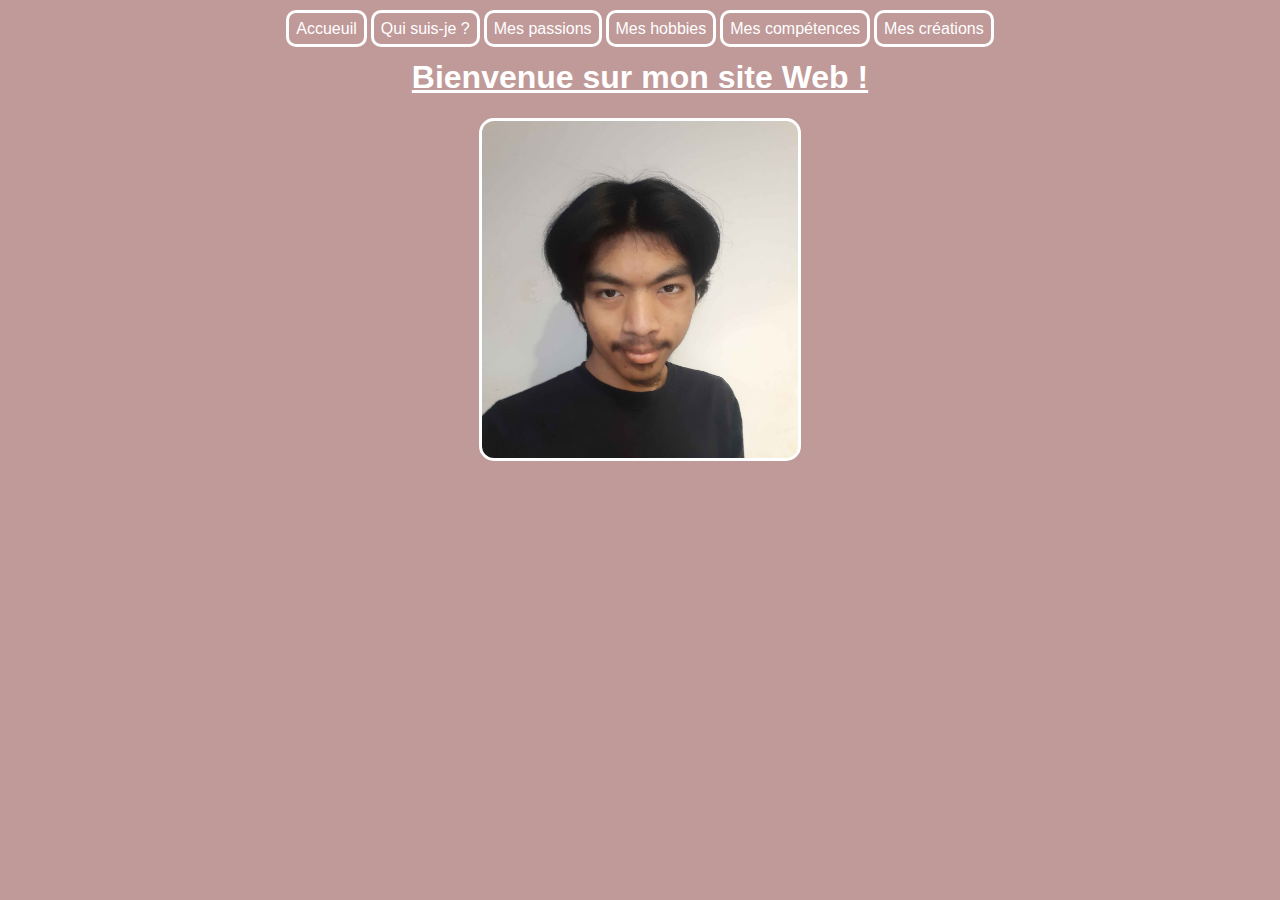
<file: index.html>
<!DOCTYPE html>
    <html>
<head>
    <meta charset="UTF-8">

    <link rel="stylesheet" href="/css/index.css">
    <link rel="stylesheet" href="/css/text.css">
    <link rel="stylesheet" href="/css/background.css">
    <title>Accueil - Tony VAN</title>
    
</head>

<body>

<div class="center">
    <a href="index.html">Accueuil</a>
    <a href="/html/qui_suis_je.html">Qui suis-je ?</a>
    <a href="/html/passions.html">Mes passions</a>
    <a href="/html/hobbies.html">Mes hobbies</a>
    <a href="/html/competences.html">Mes compétences</a>
    <a href="/html/creations.html">Mes créations</a>

    <h1>Bienvenue sur mon site Web !</h1>
    
    <image src="/images/who_am_i/u09_223658861.jpg"></image>
</div>

</body>

</html>
</file>
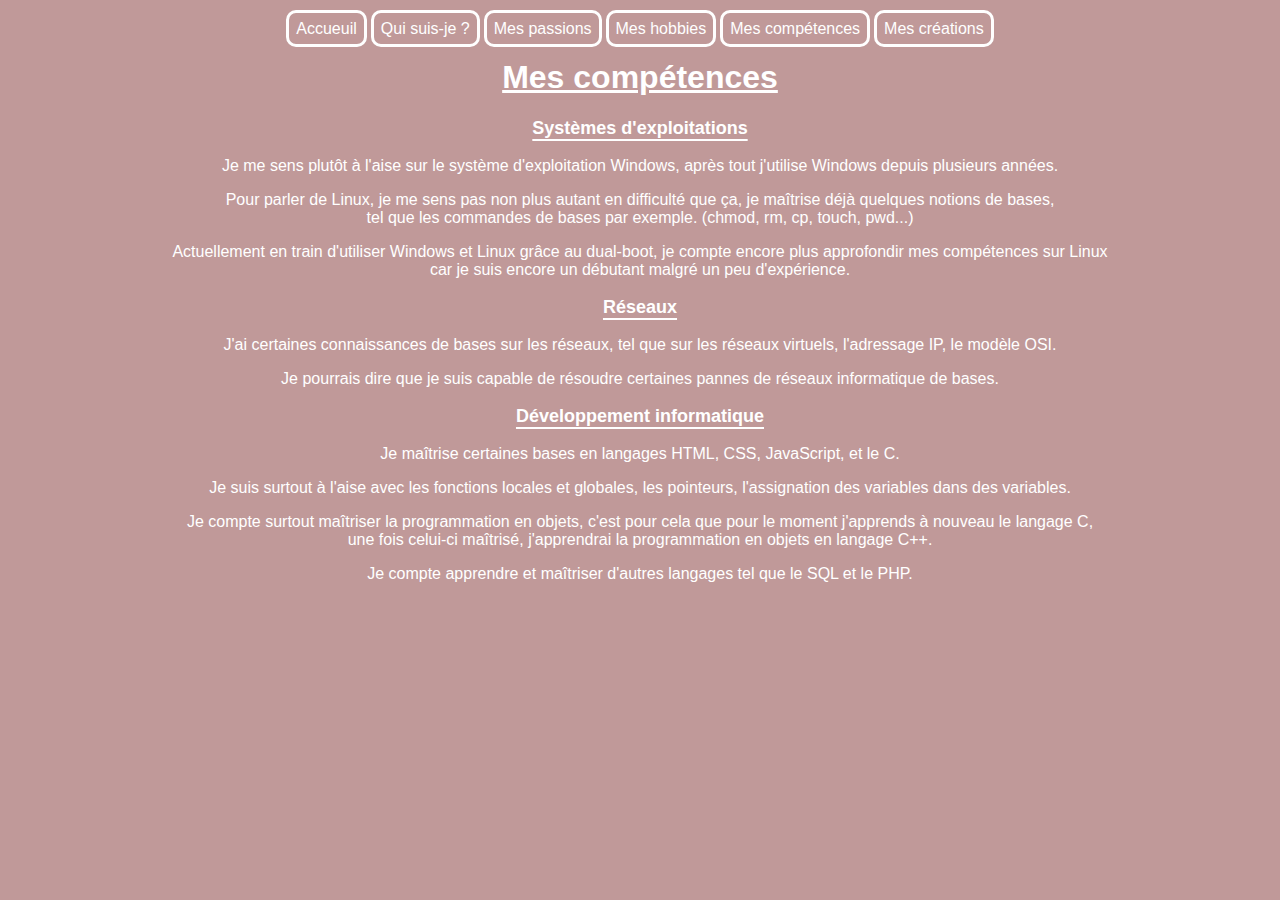
<file: html/competences.html>
<!DOCTYPE html>
    <html>
<head>
    <link rel="stylesheet" href="../css/blogs.css">
    <link rel="stylesheet" href="../css/text.css">
    <link rel="stylesheet" href="../css/background.css">
    <title>Mes compétences - Tony VAN</title>
    <meta charset="UTF-8">
</head>

<body>

<div class="center">
    <a href="../index.html">Accueuil</a>
    <a href="/html/qui_suis_je.html">Qui suis-je ?</a>
    <a href="/html/passions.html">Mes passions</a>
    <a href="/html/hobbies.html">Mes hobbies</a>
    <a href="/html/competences.html">Mes compétences</a>
    <a href="/html/creations.html">Mes créations</a>

    <h1 style="text-decoration:underline;">Mes compétences</h1>
    <h3>Systèmes d'exploitations</h3>
    <p>Je me sens plutôt à l'aise sur le système d'exploitation Windows, après tout j'utilise Windows depuis plusieurs années.</p>
    <p>Pour parler de Linux, je me sens pas non plus autant en difficulté que ça, je maîtrise déjà quelques notions de bases,
        <br>tel que les commandes de bases par exemple. (chmod, rm, cp, touch, pwd...)
        </p><p>Actuellement en train d'utiliser Windows et Linux grâce au dual-boot, je compte encore plus approfondir mes compétences sur Linux<br> car je suis encore un débutant malgré un peu d'expérience.</p>
    </p>
    <h3>Réseaux</h3>
    <p>J'ai certaines connaissances de bases sur les réseaux, tel que sur les réseaux virtuels, l'adressage IP, le modèle OSI.</p>
    <p>Je pourrais dire que je suis capable de résoudre certaines pannes de réseaux informatique de bases.</p>

    <h3>Développement informatique</h3>
    <p>Je maîtrise certaines bases en langages HTML, CSS, JavaScript, et le C.</p>
    <p>Je suis surtout à l'aise avec les fonctions locales et globales, les pointeurs, l'assignation des variables dans des variables.</p>
    <p>Je compte surtout maîtriser la programmation en objets, c'est pour cela que pour le moment j'apprends à nouveau le langage C,
        <br>
        une fois celui-ci maîtrisé, j'apprendrai la programmation en objets en langage C++.</p>
        <p>Je compte apprendre et maîtriser d'autres langages tel que le SQL et le PHP.</p>

</body>

</html>
</file>
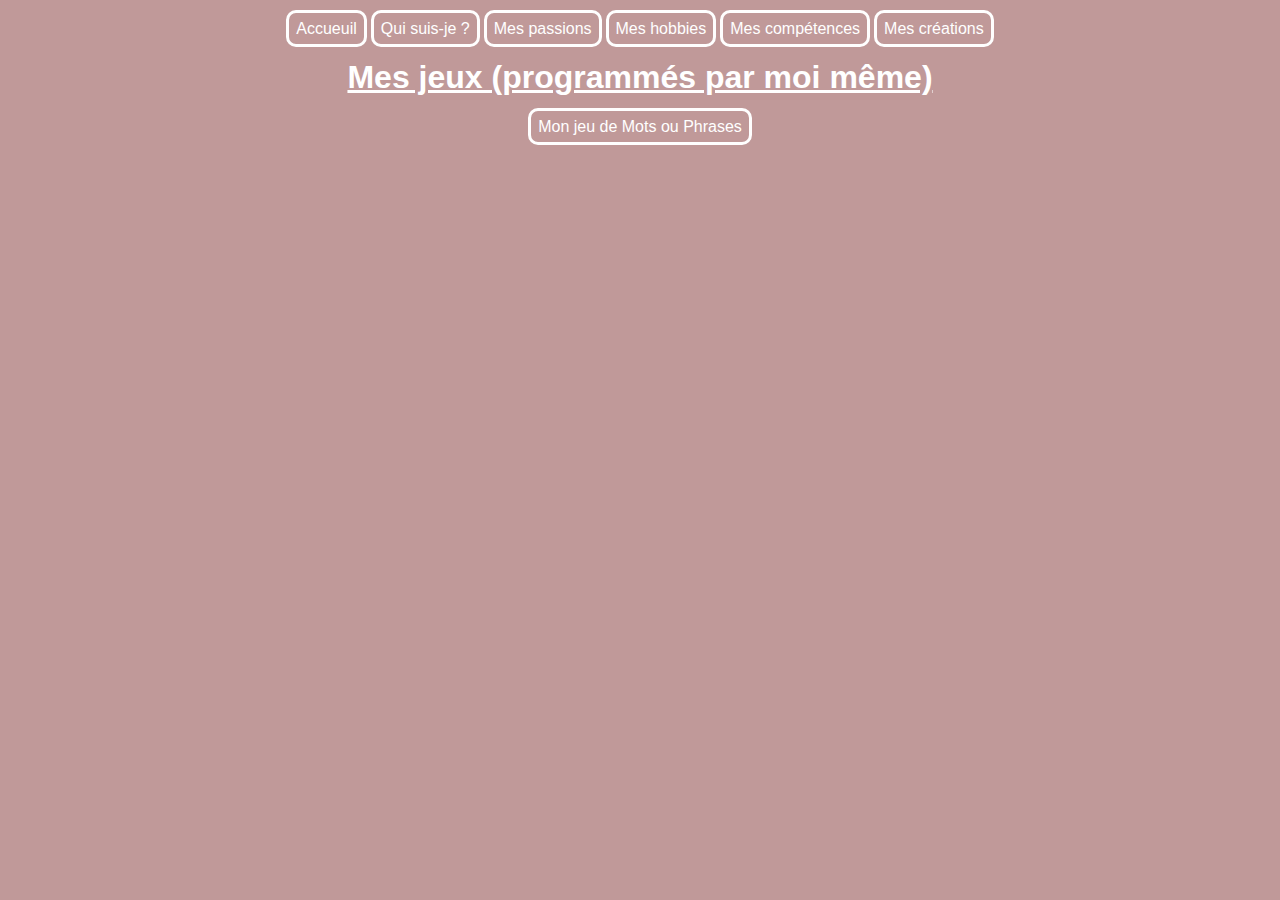
<file: html/creations.html>
<!DOCTYPE html>
    <html>
<head>
    <link rel="stylesheet" href="../css/creations.css">
    <link rel="stylesheet" href="../css/text.css">
    <link rel="stylesheet" href="../css/background.css">
    <title>Jeux - Tony VAN</title>
    <meta charset="UTF-8">
    
</head>

<body>

<div class="center">
    <a href="../index.html">Accueuil</a>
    <a href="/html/qui_suis_je.html">Qui suis-je ?</a>
    <a href="/html/passions.html">Mes passions</a>
    <a href="/html/hobbies.html">Mes hobbies</a>
    <a href="/html/competences.html">Mes compétences</a>
    <a href="/html/creations.html">Mes créations</a>

    <h1>Mes jeux (programmés par moi même)</h1>
    <a href="jeuDeMotsOuPhrases.html">Mon jeu de Mots ou Phrases</a>
</div>





</body>

</html>
</file>
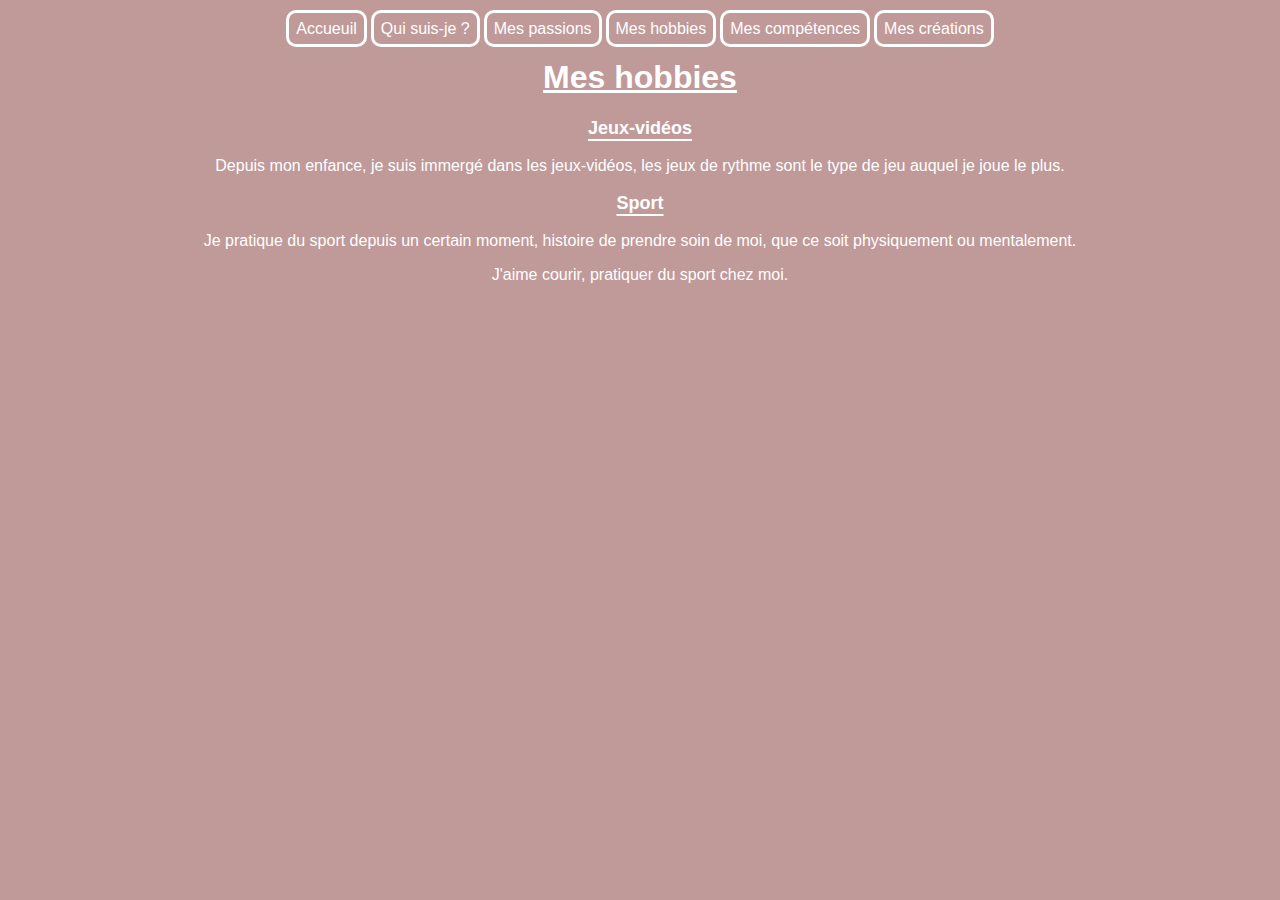
<file: html/hobbies.html>
<!DOCTYPE html>
<html>
<head>
    <link rel="stylesheet" href="../css/hobbies.css">
    <link rel="stylesheet" href="../css/text.css">
    <link rel="stylesheet" href="../css/background.css">
    <title>Mes hobbies - Tony VAN</title>
    <meta charset="UTF-8">
</head>

<body>

<div class="center">
    <a href="../index.html">Accueuil</a>
    <a href="/html/qui_suis_je.html">Qui suis-je ?</a>
    <a href="/html/passions.html">Mes passions</a>
    <a href="/html/hobbies.html">Mes hobbies</a>
    <a href="/html/competences.html">Mes compétences</a>
    <a href="/html/creations.html">Mes créations</a>

    <h1>Mes hobbies</h1>
    
    <h3>Jeux-vidéos</h3>
    <p>Depuis mon enfance, je suis immergé dans les jeux-vidéos,  les jeux de rythme sont le type de jeu auquel je joue le plus.</p>
    <h3>Sport</h3>
    <p>Je pratique du sport depuis un certain moment, histoire de prendre soin de moi, que ce soit physiquement ou mentalement.</p>
    <p>J'aime courir, pratiquer du sport chez moi.</p>

    

    
</div>

</body>

</html>
</file>
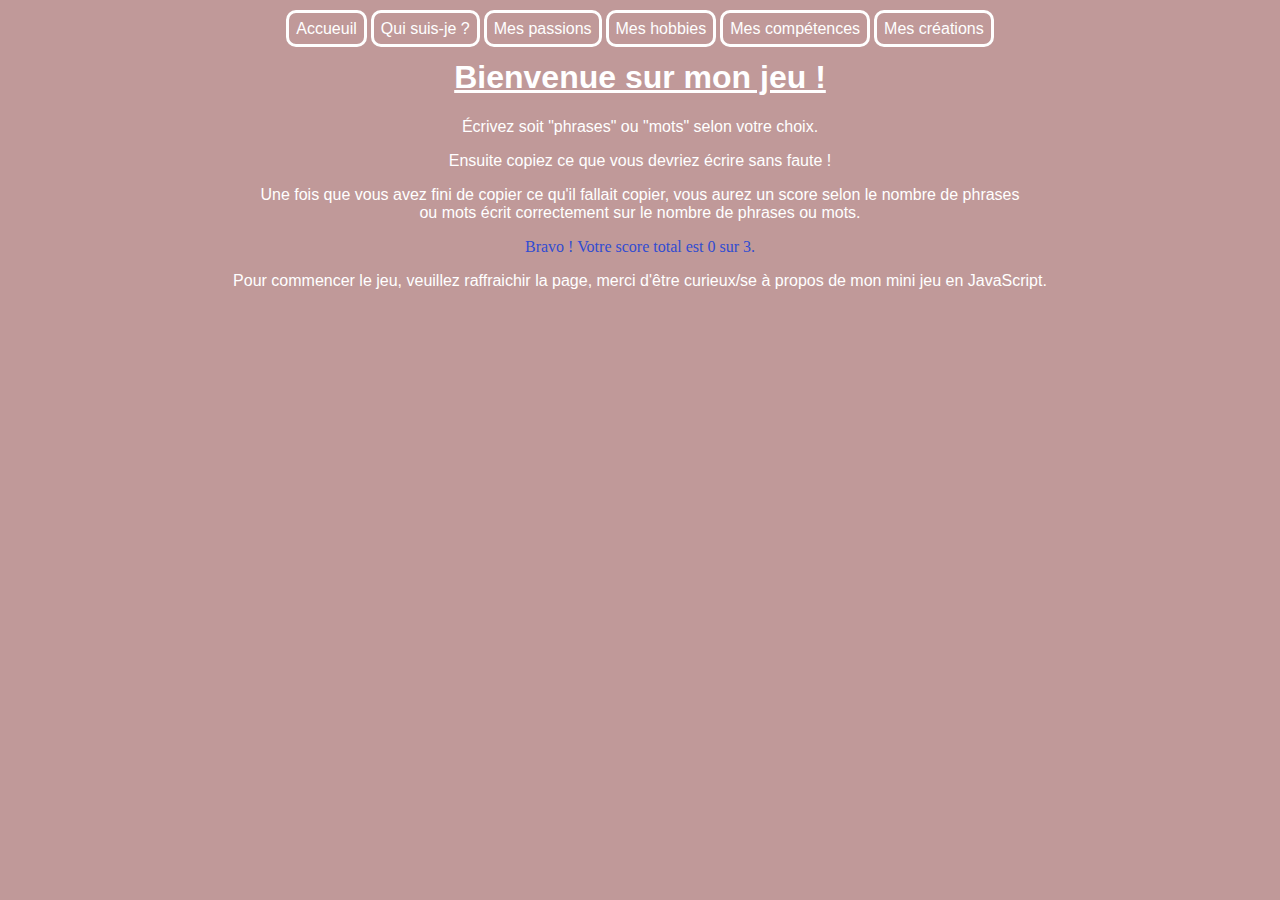
<file: html/jeuDeMotsOuPhrases.html>
<!DOCTYPE html>
    <html>
<head>
    <meta charset="UTF-8">

    <link rel="stylesheet" href="/css/index.css">
    <link rel="stylesheet" href="/css/text.css">
    <link rel="stylesheet" href="/css/background.css">
    <script src="../scripts/jeu/config.js" defer></script>
    <script src="../scripts/jeu/script.js" defer></script>
    <script src="../scripts/jeu/main.js" defer></script>
    <title>Jeu de Mots ou Phrases - Tony VAN</title>
    
</head>

<body>

<div class="center">
    <a href="../index.html">Accueuil</a>
    <a href="/html/qui_suis_je.html">Qui suis-je ?</a>
    <a href="/html/passions.html">Mes passions</a>
    <a href="/html/hobbies.html">Mes hobbies</a>
    <a href="/html/competences.html">Mes compétences</a>
    <a href="/html/creations.html">Mes créations</a>

    <h1>Bienvenue sur mon jeu !</h1>
    <p>Écrivez soit "phrases" ou "mots" selon votre choix.</p>
    <p>Ensuite copiez ce que vous devriez écrire sans faute !</p>
    <p>Une fois que vous avez fini de copier ce qu'il fallait copier, vous aurez un score selon le nombre de phrases<br> ou mots écrit correctement sur le nombre de phrases ou mots. </p>
    <div style="color:rgb(49, 76, 210)" class="zoneAffichageScore"><span></span></div>
    <p>Pour commencer le jeu, veuillez raffraichir la page, merci d'être curieux/se à propos de mon mini jeu en JavaScript.</p>
</div>

</body>

</html>
</file>
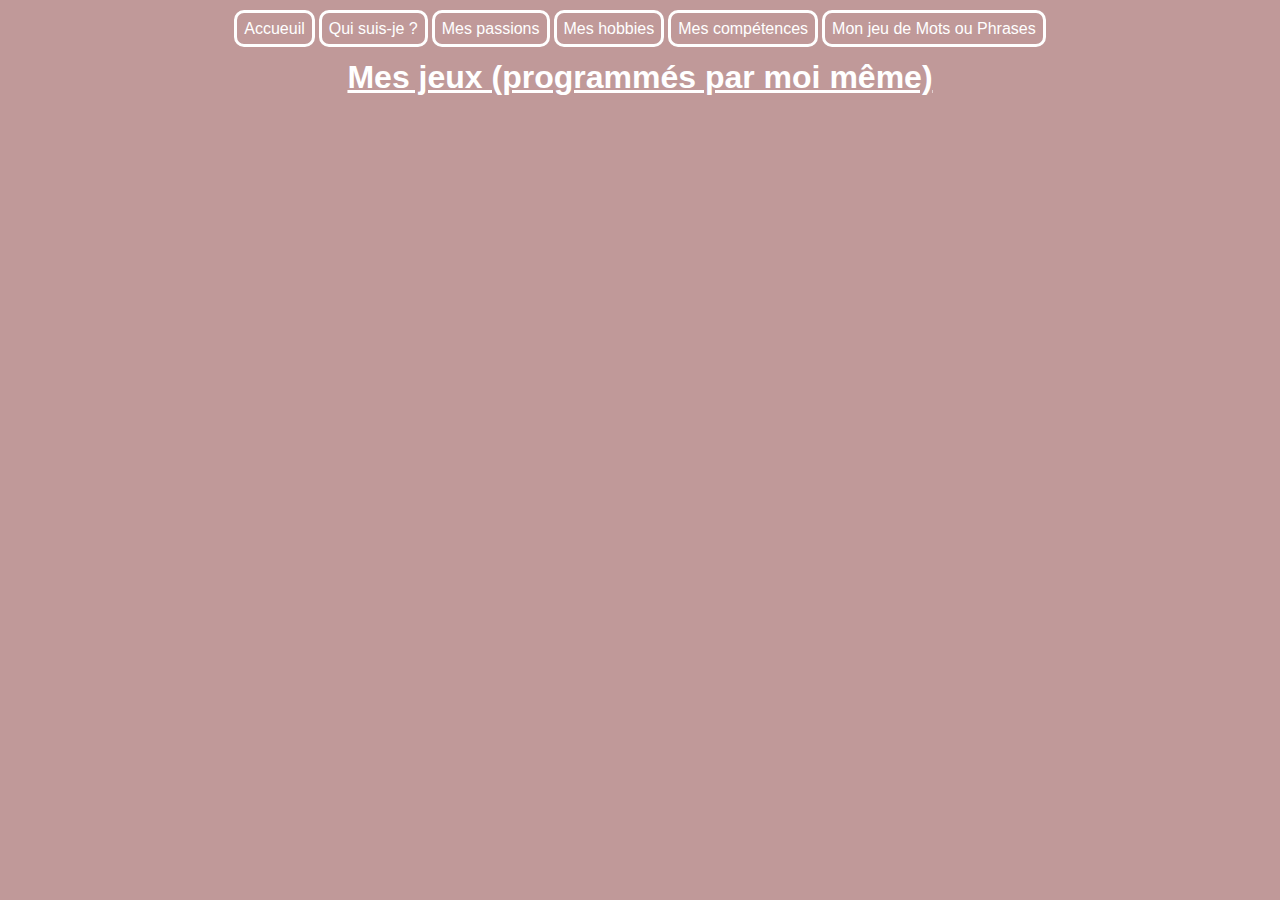
<file: html/jeux.html>
<!DOCTYPE html>
    <html>
<head>
    <link rel="stylesheet" href="../css/who_am_i.css">
    <link rel="stylesheet" href="../css/text.css">
    <link rel="stylesheet" href="../css/background.css">
    <title>Jeux - Tony VAN</title>
    <meta charset="UTF-8">
    
</head>

<body>

<div class="center">
    <a href="../index.html">Accueuil</a>
    <a href="/html/qui_suis_je.html">Qui suis-je ?</a>
    <a href="/html/passions.html">Mes passions</a>
    <a href="/html/hobbies.html">Mes hobbies</a>
    <a href="/html/competences.html">Mes compétences</a>
    <a href="/html/jeuDeMotsOuPhrases.html">Mon jeu de Mots ou Phrases</a>

    <h1>Mes jeux (programmés par moi même)</h1>
</div>





</body>

</html>
</file>
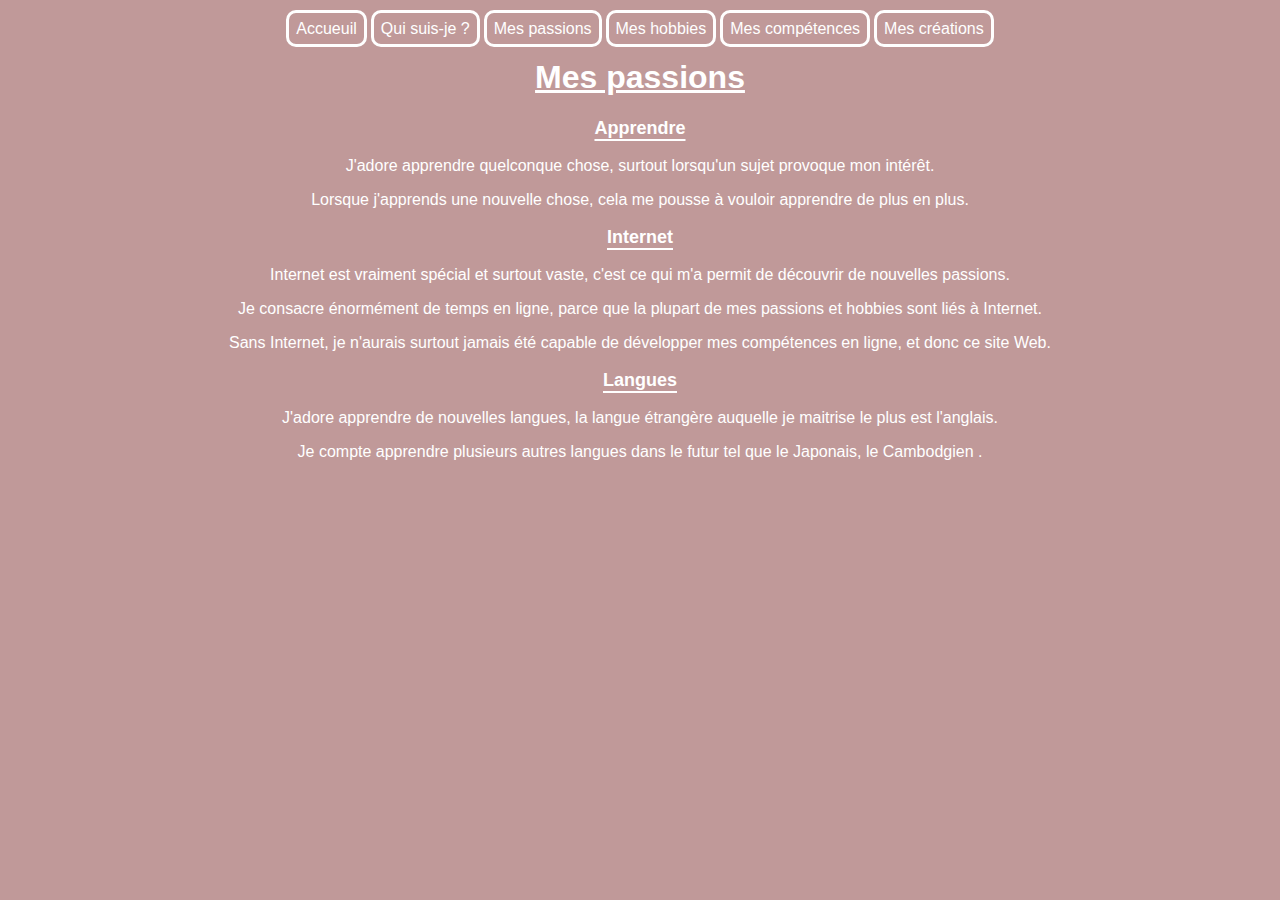
<file: html/passions.html>
<!DOCTYPE html>
<html>
<head>
    <link rel="stylesheet" href="../css/hobbies.css">
    <link rel="stylesheet" href="../css/text.css">
    <link rel="stylesheet" href="../css/background.css">
    <title>Mes passions - Tony VAN</title>
    <meta charset="UTF-8">
</head>

<body>

<div class="center">
    <a href="../index.html">Accueuil</a>
    <a href="/html/qui_suis_je.html">Qui suis-je ?</a>
    <a href="/html/passions.html">Mes passions</a>
    <a href="/html/hobbies.html">Mes hobbies</a>
    <a href="/html/competences.html">Mes compétences</a>
    <a href="/html/creations.html">Mes créations</a>

    <h1>Mes passions</h1>

    <h3>Apprendre</h3>
    <p>J'adore apprendre quelconque chose, surtout lorsqu'un sujet provoque mon intérêt.</p>
    <p>Lorsque j'apprends une nouvelle chose, cela me pousse à vouloir apprendre de plus en plus.</p>

    <h3>Internet</h3>
    <p>Internet est vraiment spécial et surtout vaste, c'est ce qui m'a permit de découvrir de nouvelles passions.</p>
    <p>Je consacre énormément de temps en ligne, parce que la plupart de mes passions et hobbies sont liés à Internet.</p>
    <p>Sans Internet, je n'aurais surtout jamais été capable de développer mes compétences en ligne, et donc ce site Web.</p>


    <h3>Langues</h3>
    <p>J'adore apprendre de nouvelles langues, la langue étrangère auquelle je maitrise le plus est l'anglais.</p>
    <p>Je compte apprendre plusieurs autres langues dans le futur tel que le Japonais, le Cambodgien .</p>
    

    
</div>

</body>

</html>
</file>
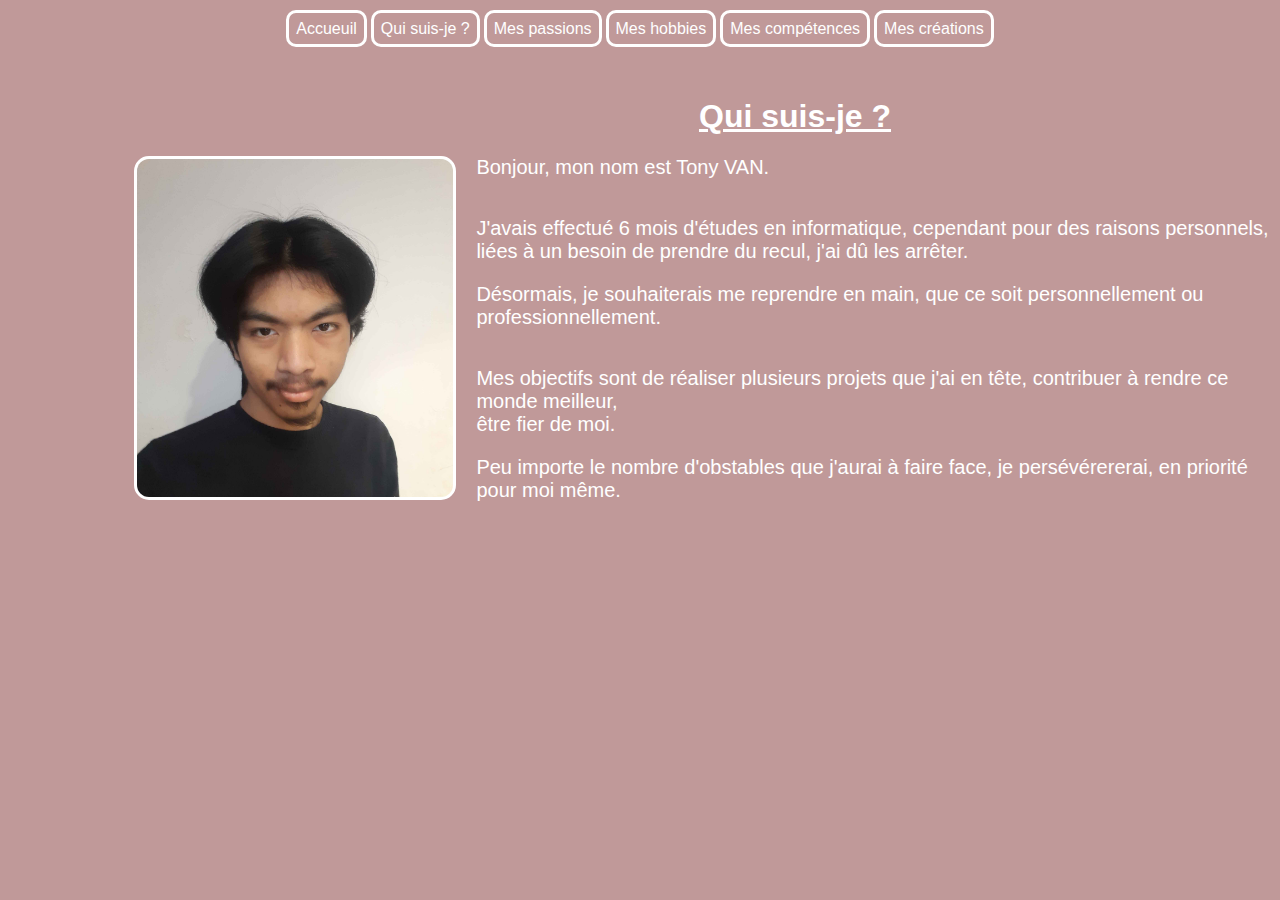
<file: html/qui_suis_je.html>
<!DOCTYPE html>
    <html>
<head>
    <link rel="stylesheet" href="../css/who_am_i.css">
    <link rel="stylesheet" href="../css/text.css">
    <link rel="stylesheet" href="../css/background.css">
    <title>Qui suis-je ? - Tony VAN</title>
    <meta charset="UTF-8">
    
</head>

<body>

<div class="center">
    <a href="../index.html">Accueuil</a>
    <a href="/html/qui_suis_je.html">Qui suis-je ?</a>
    <a href="/html/passions.html">Mes passions</a>
    <a href="/html/hobbies.html">Mes hobbies</a>
    <a href="/html/competences.html">Mes compétences</a>
    <a href="/html/creations.html">Mes créations</a>

    <h1 style="margin-left:310px; margin-top: 60px;">Qui suis-je ?</h1>
</div>
<div class="first_face_image">
    <image src="../images/who_am_i/u09_223658861.jpg">
</div>
<p>Bonjour, mon nom est Tony VAN.</p><br>
<p>J'avais effectué 6 mois d'études en informatique, cependant pour des raisons personnels,
<br>liées à un besoin de prendre du recul, j'ai dû les arrêter.
</p>
<p>Désormais, je souhaiterais me reprendre en main, que ce soit personnellement ou professionnellement.</p>
<br><p>Mes objectifs sont de réaliser plusieurs projets que j'ai en tête, contribuer à rendre ce monde meilleur,
    <br> être fier de moi.
<br><p>Peu importe le nombre d'obstables que j'aurai à faire face, je persévérererai, en priorité pour moi même.</p>




</body>

</html>
</file>
<file: css/index.css>
h1
{
    color:white;
    text-decoration: underline;
    text-decoration-thickness: 3px;
}

img{
    width:25%;
    border: solid, white;
    border-radius:15px;
    background-color: white;
}
</file>
<file: css/text.css>
/* TEXT */

.center
{
    text-align: center;
    list-style: none;
    margin-top: 20px;
}

a
{

    color:white;
    font-family: arial;
    border-width: 5px;
    border:solid;
    text-decoration: none;
    padding:7px;
    border-radius: 10px;
    border-color: rgb(255, 255, 255);
    
}

a:hover
{

    background-color: white;
    color:black;
    border-color:rgb(255, 145, 145);
}


h1
{
    color:white;
    font-family: Arial;
    text-decoration: underline;
    text-decoration-thickness: 3px;
}

h3
{
color:white;
font-size:18px;
font-family: Arial;
text-decoration: underline;
text-decoration-thickness: 2px;
text-underline-offset: 5px;

}

p
{
    color:white;
    font-family: arial;
}
</file>
<file: css/background.css>
body
{

    background-color:rgb(192, 153, 153);
    margin-top:10px;
}
</file>
<file: css/blogs.css>
.blog_container
{
    margin-left: 500px;
    padding-right:0px;

    
}
.blog_image_container img
{
    float:left;
    width:20%;
    border: solid, white;
    border-radius:5px;
    margin-right:0px;
    color:white;

}
.blog_text p
{
    float:left;
    color:white;
    margin-left: 10px;
    margin-right:0px;
    font-size:20px;
}
</file>
<file: css/creations.css>
a
{
    color:white;
    border-width: 5px;
    border:solid;
    text-decoration: none;
    padding:7px;
    border-radius: 10px;
    border-color: rgb(255, 255, 255);
}

p
{
    font-size:20px;
    margin-top:0px;
    margin-left:10px;
    color:white;

}

h1
{
    color:white;
    text-decoration: underline;
    text-decoration-thickness: 3px;
}

.first_face_image img
{
    margin-left:10%;
    margin-right:20px;
    width:25%;
    border: solid, white;
    border-radius:15px;
    background-color: white;
    float:left;
}

.border_content_creation
{
    padding:5px;
    text-decoration: dotted;

}
</file>
<file: css/hobbies.css>
img{
    width:25%;
    border: solid, white;
    border-radius:15px;
    background-color: white;
}
</file>
<file: css/who_am_i.css>
a
{
    color:white;
    border-width: 5px;
    border:solid;
    text-decoration: none;
    padding:7px;
    border-radius: 10px;
    border-color: rgb(255, 255, 255);
}

p
{
    font-size:20px;
    margin-top:0px;
    margin-left:10px;
    color:white;

}

h1
{
    color:white;
    text-decoration: underline;
    text-decoration-thickness: 3px;
}

.first_face_image img
{
    margin-left:10%;
    margin-right:20px;
    width:25%;
    border: solid, white;
    border-radius:15px;
    background-color: white;
    float:left;
}

.border_content_creation
{
    padding:5px;
    text-decoration: dotted;

}
</file>
